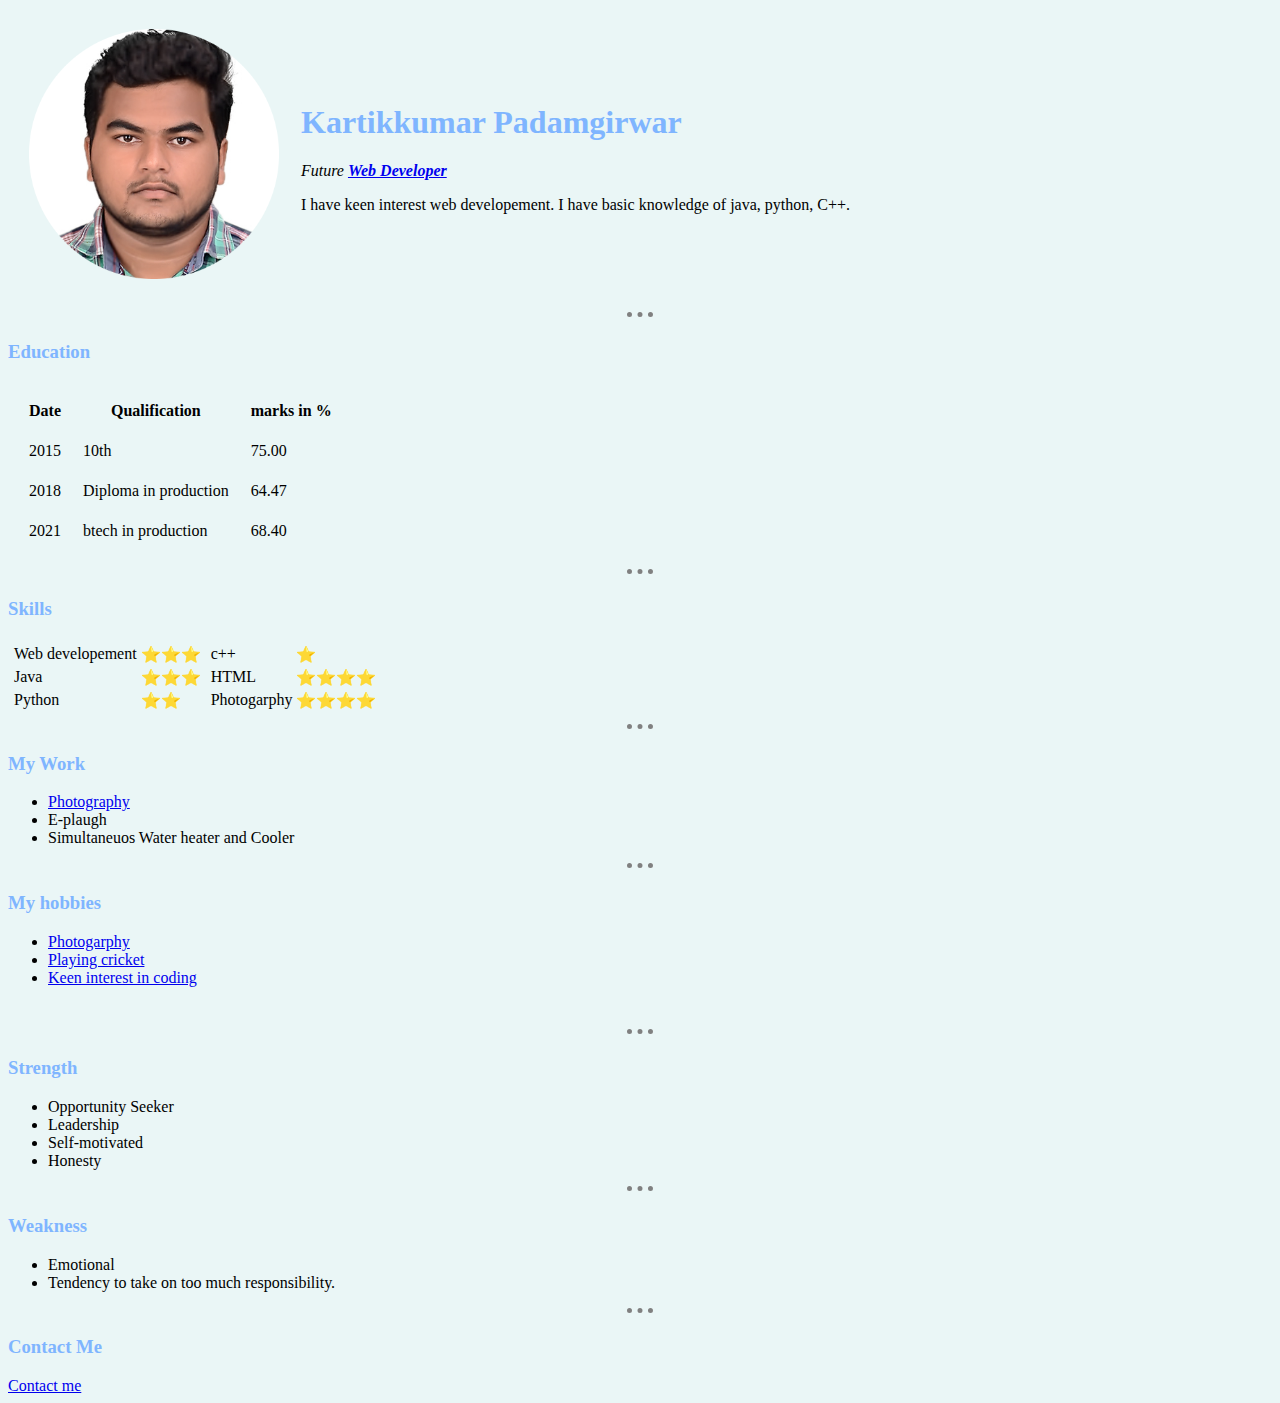
<file: index.html>
<!DOCTYPE html>
<html lang="en" dir="ltr">

<head>
  <meta charset="utf-8">
  <title>Kartik's personal site</title>
  <link rel="stylesheet" href="css/styles.css">
  <link rel="icon" href="img/favicon.ico">
</head>



<body>
  <table cellspacing="20"  >
    <tr>
      <td><img src="img\kartik 1-modified.png" alt="Kartikkumar's profile picture" width=250px height= 250px></td>
      <td>
        <h1> Kartikkumar Padamgirwar</h1>
        <p><em>Future <strong><a href="https://my.newtonschool.co/dashboard/">Web Developer</a></strong></em></p>
        <p>I have keen interest web developement. I have basic knowledge of java, python, C++.</p>
      </td>
    </tr>
  </table>
  <hr />
  <h3>Education</h3>

    <table cellspacing="20" >
      <thead>
        <th>Date</th>
        <th>Qualification</th>
        <th>marks in %</th>
      </thead>
      <tbody>
        <tr>
          <td>2015</td>
          <td>10th</td>
          <td>75.00</td>
        </tr>
        <tr>
          <td>2018</td>
          <td>Diploma in production</td>
          <td>64.47</td>
        </tr>
        <tr>
          <td>2021</td>
          <td>btech in production</td>
          <td>68.40</td>
        </tr>
      </tbody>
    </table>


  <hr />
  <h3>Skills</h3>
  <table>
    <tr>
      <td>
        <table>
          <tr>
            <td>Web developement</td>
            <td>⭐⭐⭐</td>
          </tr>
          <tr>
            <td>Java</td>
            <td>⭐⭐⭐</td>
          </tr>
          <tr>
            <td>Python</td>
            <td>⭐⭐</td>
          </tr>
        </table>
      </td>
      <td>
        <table>
          <tr>
            <td>c++</td>
            <td>⭐</td>
          </tr>
          <tr>
            <td>HTML</td>
            <td>⭐⭐⭐⭐</td>
          </tr>
          <tr>
            <td>Photogarphy</td>
            <td>⭐⭐⭐⭐</td>
          </tr>
        </table>
      </td>
    </tr>
  </table>
  <hr>
  <h3>My Work</h3>
  <ul>
    <li><a href="https://kartikkumar1999.github.io/web-developement/">Photography</a></li>
    <li>E-plaugh</li>
    <li>Simultaneuos Water heater and Cooler</li>

  </ul>
  <hr>

  <h3>My hobbies</h3>
  <ul >
      <li><a href="https://photographylife.com/what-is-photography">Photogarphy</a></li>
      <li><a href="https://www.icc-cricket.com/">Playing cricket</a></li>
      <li><a href="file:///E:/Web%20developement%20complete%20bootcamp/html-personalsite/index.html">Keen interest in coding</a></li>
  </ul>
  <br />
  <hr>

  <h3>Strength</h3>
  <ul>
    <li>Opportunity Seeker</li>
    <li>Leadership</li>
    <li>Self-motivated</li>
    <li>Honesty</li>
  </ul>
  <hr>
  <h3>Weakness</h3>
  <ul>
    <li>Emotional</li>
    <li>Tendency to take on too much responsibility.</li>

  </ul>
  <hr>
  <h3>Contact Me</h3>
  <a href="contact.html">Contact me</a>



</body>



</html>
</file>
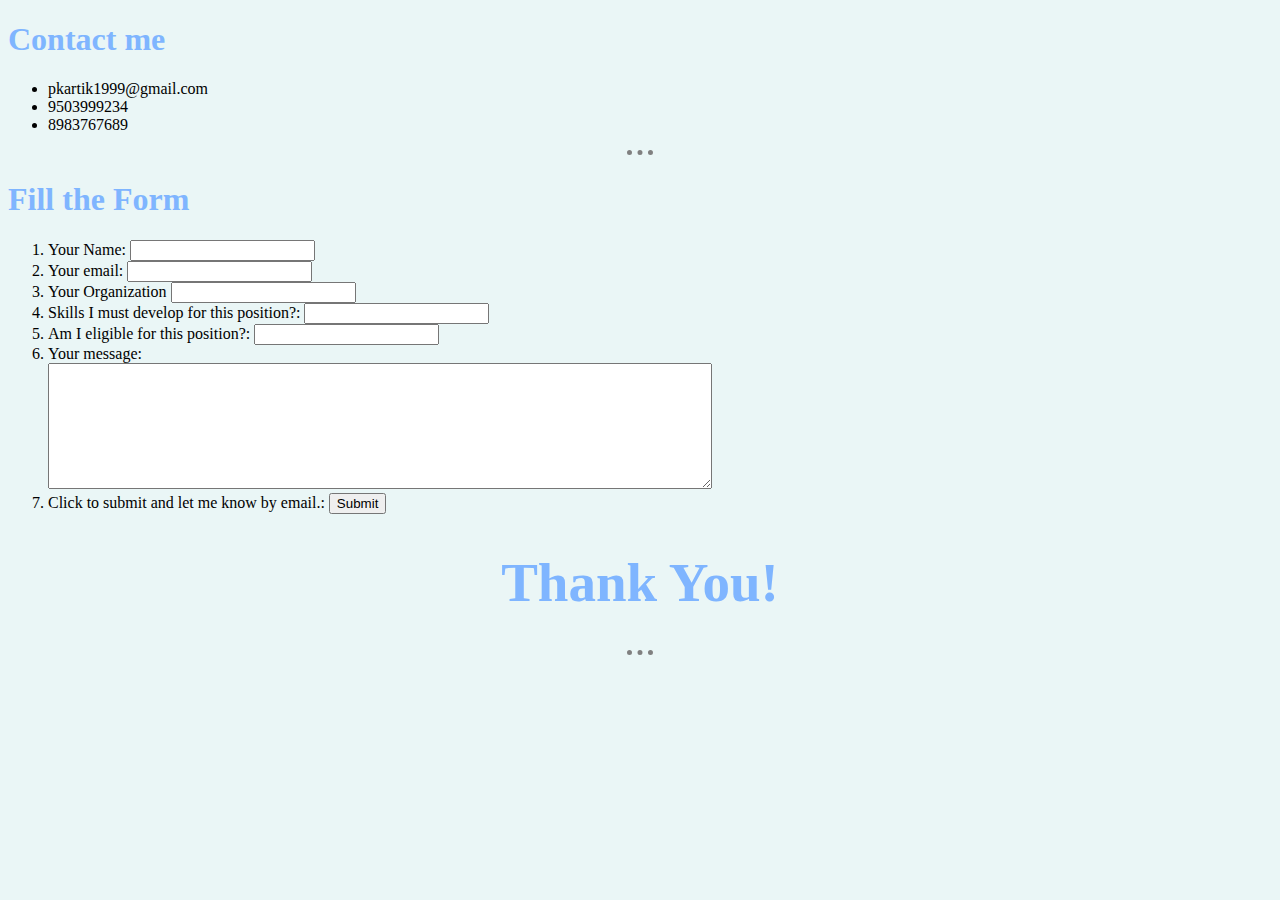
<file: contact.html>
<!DOCTYPE html>
<html lang="en" dir="ltr">
  <head>
    <meta charset="utf-8">
    <title>Contact Me</title>
    <link rel="stylesheet" href="css/styles.css">
  </head>
  <body>
    <h1>Contact me</h1>
    <ul>
      <li>pkartik1999@gmail.com</li>
      <li>9503999234</li>
      <li>8983767689</li>
    </ul>

    <hr>
    <h1>Fill the Form</h1>
    <form class="" action="mailto:pkartik1999@gmail.com" method="post" enctype="text/plain">
      <ol>
        <li><label>Your Name:</label>
        <input type="text" name="Name" value=""></li>
        <li>  <label> Your email:</label>
          <input type="email" name="Email"></li>
          <li><label>Your Organization</label>
          <input type="text" name="Organization" value=""></li>
          <li><label>Skills I must develop for this position?:</label>
          <input type="text" name="Skills" value=""></li>

          <li><label>Am I eligible for this position?:</label>
          <input type="text" name="eligible" value=""></li>
          <li><label>Your message:</label><br>
          <textarea name="your message" rows="8" cols="80"></textarea></li>
          <li>  <label>Click to submit and let me know by email.:</label>
            <input type="submit" name=""></li>

      </ol>
    </form>
    <center>
      <h1 class= "thanks">Thank You!</h1>
      </center>
      <hr>

  </body>
</html>
</file>
<file: css/styles.css>
body{
  background-color: #EAF6F6;
  font-family: "Times New Roman";
}
hr{
  border-style: none;
  border-top-style: dotted;
  border-width: 5px;
  width: 2%;
  color: grey;
  height: 5px;

}
h3{
  color: #7FB5FF;
}
h1{
  color: #7FB5FF;
}
.thanks{
  font-size: 55px;
}
</file>
